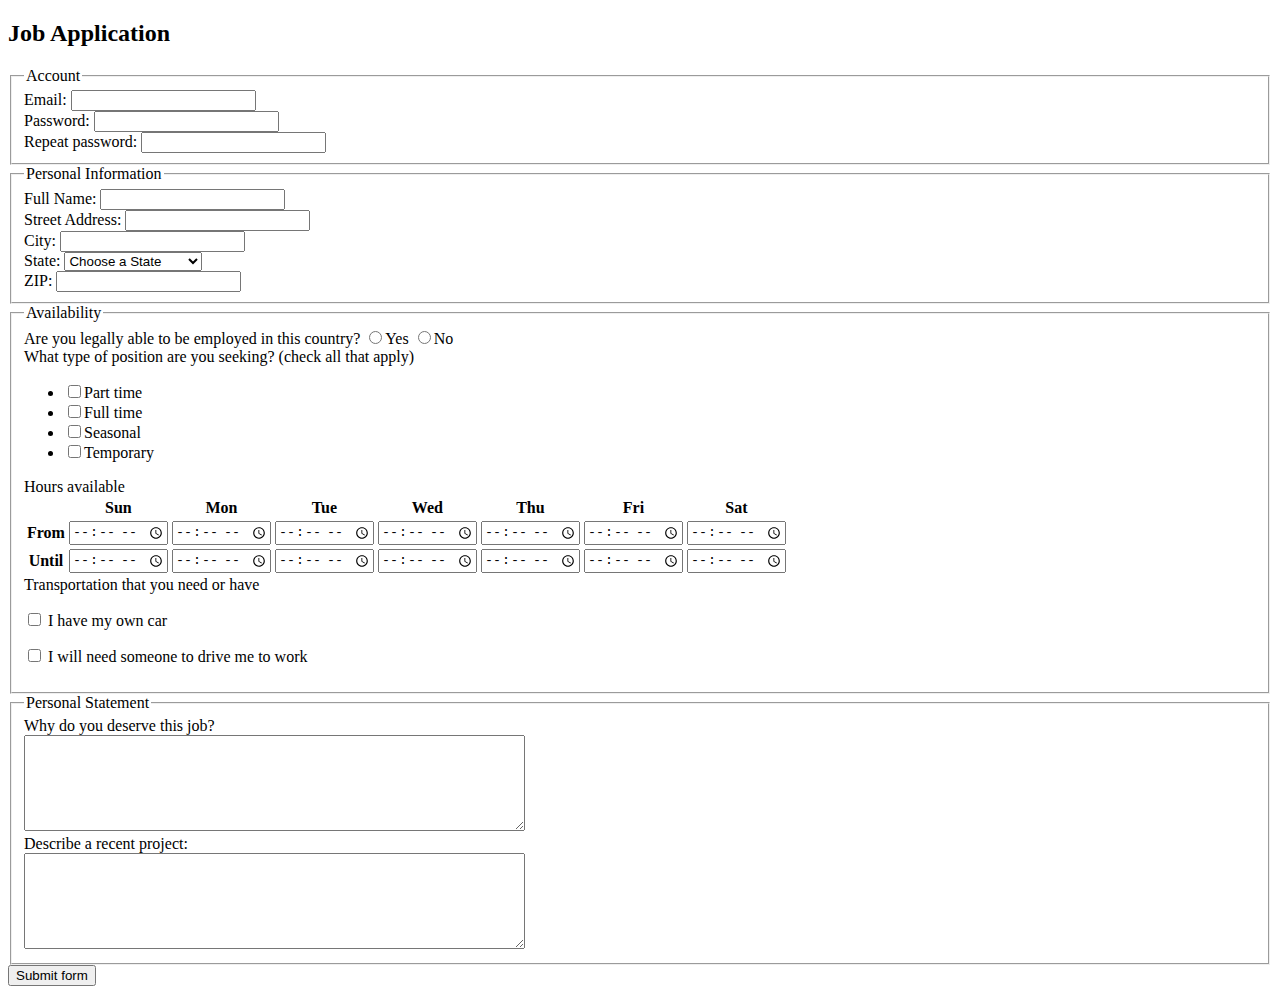
<file: jobApplicationForm.html>
<!DOCTYPE html>
<html>
<head>
	<meta charset="utf-8">
	<title>Job Application</title>
</head>
<body>

<h2>Job Application</h2>

<form action="http://gclass.alexburner.com/formtest.php" method="post">

	<fieldset>
		<legend>Account</legend>
		<div class="field">
			<label>Email:</label> 
			<input type="text" name="email">
		</div>
		<div class="field">
			<label>Password:</label> 
			<input type="password" name="password">
		</div>
		<div class="field">
			<label>Repeat password:</label> 
			<input type="password" name="password_r">
		</div>
	</fieldset>

	<fieldset>
		<legend>Personal Information</legend>
		<div class="field">
			<label>Full Name:</label> 
			<input type="text" name="name">
		</div>
		<div class="field">
			<label>Street Address:</label> 
			<input type="text" name="street">
		</div>
		<div class="field">
			<label>City:</label> 
			<input type="text" name="city">
		</div>
		<div class="field">
			<label>State:</label> 
			<select name="state">
				<option value="" selected="true">Choose a State</option>
				<option value="AL">Alabama</option>
				<option value="AK">Alaska</option>
				<option value="AZ">Arizona</option>
				<option value="AR">Arkansas</option>
				<option value="CA">California</option>
				<option value="CO">Colorado</option>
				<option value="CT">Connecticut</option>
				<option value="DE">Delaware</option>
				<option value="DC">District of Columbia</option>
				<option value="FL">Florida</option>
				<option value="GA">Georgia</option>
				<option value="HI">Hawaii</option>
				<option value="ID">Idaho</option>
				<option value="IL">Illinois</option>
				<option value="IN">Indiana</option>
				<option value="IA">Iowa</option>
				<option value="KS">Kansas</option>
				<option value="KY">Kentucky</option>
				<option value="LA">Louisiana</option>
				<option value="ME">Maine</option>
				<option value="MD">Maryland</option>
				<option value="MA">Massachusetts</option>
				<option value="MI">Michigan</option>
				<option value="MN">Minnesota</option>
				<option value="MS">Mississippi</option>
				<option value="MO">Missouri</option>
				<option value="MT">Montana</option>
				<option value="NE">Nebraska</option>
				<option value="NV">Nevada</option>
				<option value="NH">New Hampshire</option>
				<option value="NJ">New Jersey</option>
				<option value="NM">New Mexico</option>
				<option value="NY">New York</option>
				<option value="NC">North Carolina</option>
				<option value="ND">North Dakota</option>
				<option value="OH">Ohio</option>
				<option value="OK">Oklahoma</option>
				<option value="OR">Oregon</option>
				<option value="PA">Pennsylvania</option>
				<option value="RI">Rhode Island</option>
				<option value="SC">South Carolina</option>
				<option value="SD">South Dakota</option>
				<option value="TN">Tennessee</option>
				<option value="TX">Texas</option>
				<option value="UT">Utah</option>
				<option value="VT">Vermont</option>
				<option value="VA">Virginia</option>
				<option value="WA">Washington</option>
				<option value="WV">West Virginia</option>
				<option value="WI">Wisconsin</option>
				<option value="WY">Wyoming</option>
			</select>
		</div>
		<div class="field">
			<label>ZIP:</label> 
			<input type="text" name="zip">
		</div>
	</fieldset>

	<fieldset>
		<legend>Availability</legend>
		<div class="field">
			<label>Are you legally able to be employed in this country?</label> 
			<input type="radio" name="legal" value="yes">Yes
			<input type="radio" name="legal" value="no">No
		</div>
		<div class="field">
			<label>What type of position are you seeking? (check all that apply)</label>
			<ul>
				<li><input type="checkbox" name="position_pt" value="parttime">Part time</li>
				<li><input type="checkbox" name="position_ft" value="fulltime">Full time</li>
				<li><input type="checkbox" name="position_sl" value="seasonal">Seasonal</li>
				<li><input type="checkbox" name="position_tp" value="temporary">Temporary</li>
			</ul>
		</div>
		<div class="field">
			<label>Hours available</label>
			<table>
				<tr>
					<td></td>
					<th>Sun</th>
					<th>Mon</th>
					<th>Tue</th>
					<th>Wed</th>
					<th>Thu</th>
					<th>Fri</th>
					<th>Sat</th>
				</tr>
				<tr>
					<th>From</th>
					<td><input type="time" size="5" name="su_from"></td>
					<td><input type="time" size="5" name="mo_from"></td>
					<td><input type="time" size="5" name="tu_from"></td>
					<td><input type="time" size="5" name="we_from"></td>
					<td><input type="time" size="5" name="th_from"></td>
					<td><input type="time" size="5" name="fr_from"></td>
					<td><input type="time" size="5" name="sa_from"></td>
				</tr>
				<tr>
					<th>Until</th>
					<td><input type="time" size="5" name="su_until"></td>
					<td><input type="time" size="5" name="mo_until"></td>
					<td><input type="time" size="5" name="tu_until"></td>
					<td><input type="time" size="5" name="we_until"></td>
					<td><input type="time" size="5" name="th_until"></td>
					<td><input type="time" size="5" name="fr_until"></td>
					<td><input type="time" size="5" name="sa_until"></td>
				</tr>
			</table>
			<label>Transportation that you need or have </label>
			<p>
			<input type="checkbox" name="vehicle" value="carhave"> I have my own car<br> 
			</p>
			<p>
			<input type="checkbox" name="vehicle" value="nocar"> I will need someone to drive me to work
			</p>
		</div>
	</fieldset>

	<fieldset>
		<legend>Personal Statement</legend>
		<div class="field">
			<label>Why do you deserve this job?</label><br>
			<textarea name="deserve" rows="6" cols="60"></textarea>
		</div>
		<div class="field">
			<label>Describe a recent project:</label><br>
			<textarea name="project" rows="6" cols="60"></textarea>
		</div>
	</fieldset>

	<input type="submit" value="Submit form">

</form>
</body>
</file>
